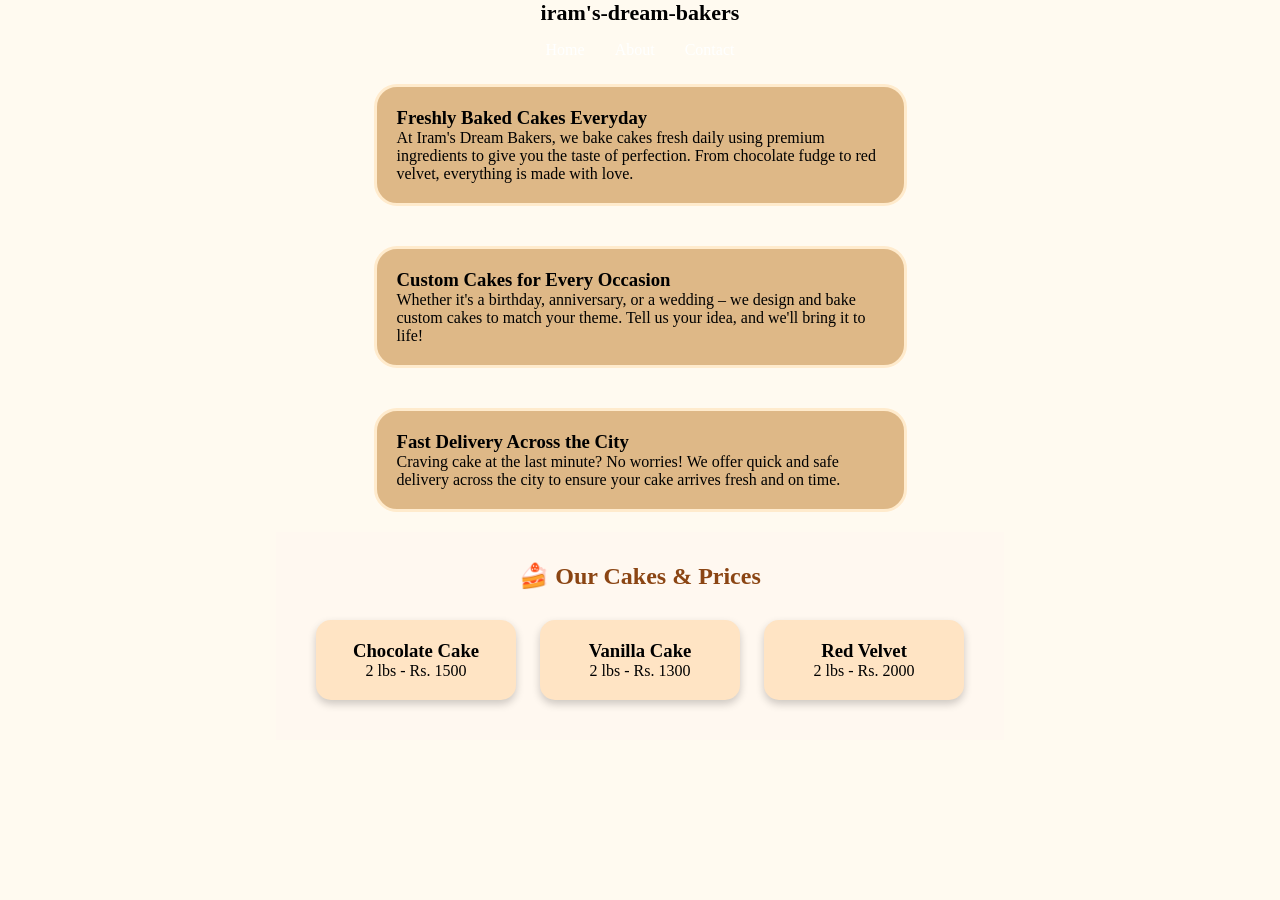
<file: index.html>
<!DOCTYPE html>
<html lang="en">
<head>
    <meta charset="UTF-8">
    <meta name="viewport" content="width=device-width, initial-scale=1.0">
    <title>Document</title>
  <link rel="stylesheet" href="style.css">
</head>
<body>
    
    
    <header>
        <nav>
          <div class="left">iram's-dream-bakers</div>
          <div class="right">
            <ul>
              <li><a href="/home section.html">Home</a></li>
              <li><a href="/about.html">About</a></li>
              <li><a href="/contect.html">Contact</a></li>
            </ul>
          </div>
        </nav>
      </header>
      
    
    
      <div class="container">
        <h3>Freshly Baked Cakes Everyday</h3>
        <p id="first">
          At Iram's Dream Bakers, we bake cakes fresh daily using premium ingredients to give you the taste of perfection. From chocolate fudge to red velvet, everything is made with love.
        </p>
      </div>
      
      <div class="container">
        <h3>Custom Cakes for Every Occasion</h3>
        <p id="second">
          Whether it's a birthday, anniversary, or a wedding – we design and bake custom cakes to match your theme. Tell us your idea, and we'll bring it to life!
        </p>
      </div>
      
      <div class="container">
        <h3>Fast Delivery Across the City</h3>
        <p id="third">
          Craving cake at the last minute? No worries! We offer quick and safe delivery across the city to ensure your cake arrives fresh and on time.
        </p>
      </div>
      

          
          <section class="rate-cards">
            <h2>🍰 Our Cakes & Prices</h2>
            <div class="card">
              <h3>Chocolate Cake</h3>
              <p>2 lbs - Rs. 1500</p>
            </div>
            <div class="card">
              <h3>Vanilla Cake</h3>
              <p>2 lbs - Rs. 1300</p>
            </div>
            <div class="card">
              <h3>Red Velvet</h3>
              <p>2 lbs - Rs. 2000</p>
            </div>
          </section>
          
</body>
</html>







        <!-- <section class="rate-list">
            <h2>🍰 Cake Rate List</h2>
            <table>
              <thead>
                <tr>
                  <th>Cake Name</th>
                  <th>Size</th>
                  <th>Price (Rs.)</th>
                </tr>
              </thead>
              <tbody>
                <tr>
                  <td>Chocolate Fudge Cake</td>
                  <td>2 lbs</td>
                  <td>1500</td>
                </tr>
                <tr>
                  <td>Black Forest Cake</td>
                  <td>2.5 lbs</td>
                  <td>1800</td>
                </tr>
                <tr>
                  <td>Red Velvet Cake</td>
                  <td>2 lbs</td>
                  <td>2000</td>
                </tr>
                <tr>
                  <th>desart Name</th>
                  <th>Size</th>
                  <th>Price (Rs.)</th>
                </tr>
              </thead>
              <tbody>
                <tr>
                  <td>Chocolate Fudge Cake</td>
                  <td>2 lbs</td>
                  <td>1500</td>
                </tr>
                <tr>
                  <td>Black Forest Cake</td>
                  <td>2.5 lbs</td>
                  <td>1800</td>
                </tr>
                <tr>
                  <td>Red Velvet Cake</td>
                  <td>2 lbs</td>
                  <td>2000</td>
                </tr>
                <tr>
                  <th>Cake Name</th>
                  <th>Size</th>
                  <th>Price (Rs.)</th>
                </tr>
              </thead>
              <tbody>
                <tr>
                  <td>Chocolate Fudge Cake</td>
                  <td>2 lbs</td>
                  <td>1500</td>
                </tr>
                <tr>
                  <td>Black Forest Cake</td>
                  <td>2.5 lbs</td>
                  <td>1800</td>
                </tr>
                <tr>
                  <td>Red Velvet Cake</td>
                  <td>2 lbs</td>
                  <td>2000</td>
                </tr>
              </tbody>
            </table>
          </section> -->
</file>
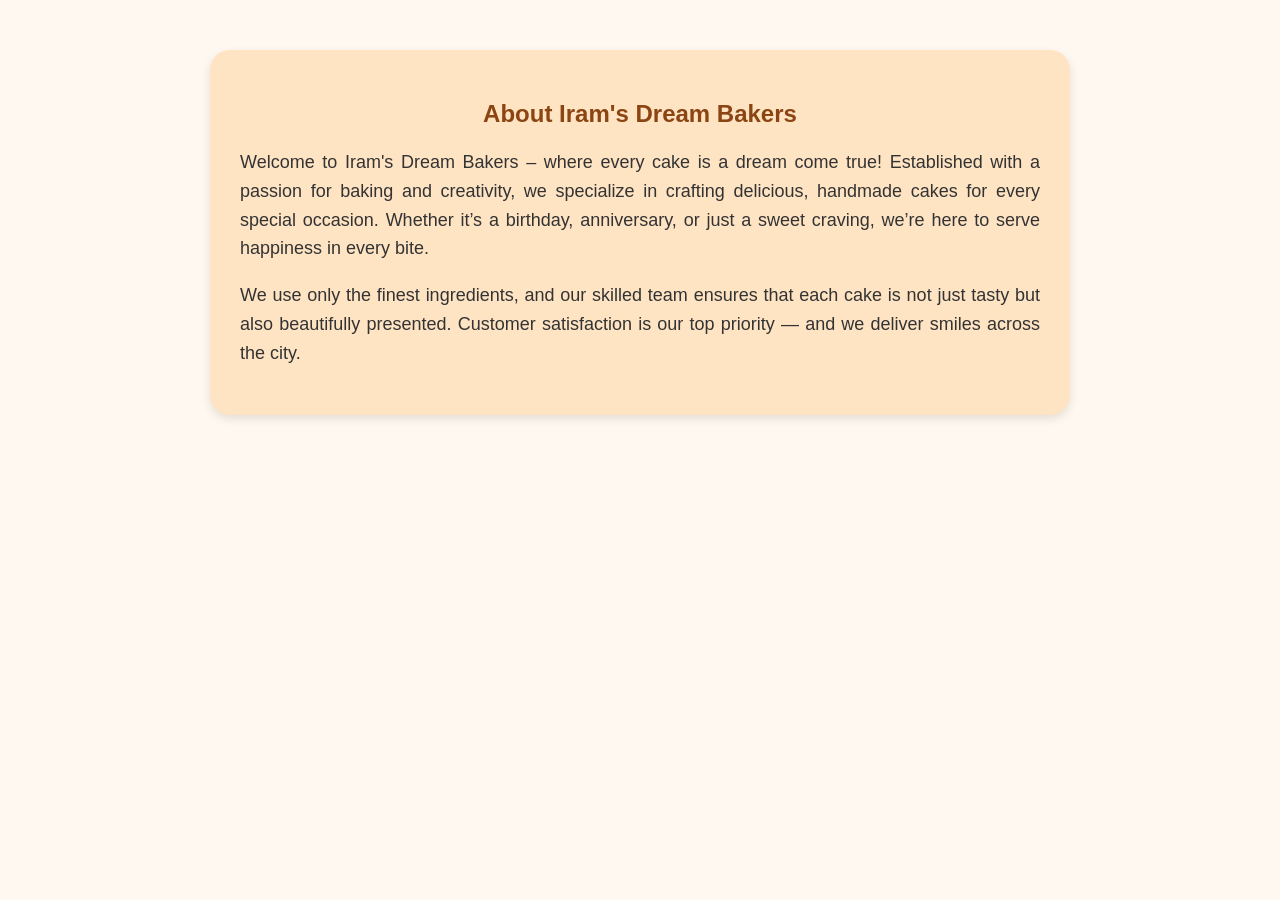
<file: about.html>
<!DOCTYPE html>
<html lang="en">
<head>
  <meta charset="UTF-8">
  <meta name="viewport" content="width=device-width, initial-scale=1.0">
  <title>About Us - Iram's Dream Bakers</title>

  <style>
    body {
      font-family: Arial, sans-serif;
      background-color: #fff8f0;
      margin: 0;
      padding: 0;
    }

    .about-section {
      max-width: 800px;
      margin: 50px auto;
      background-color: #ffe4c4;
      padding: 30px;
      border-radius: 20px;
      box-shadow: 0 4px 10px rgba(0, 0, 0, 0.1);
    }

    .about-section h2 {
      text-align: center;
      color: #8b4513;
      margin-bottom: 20px;
    }

    .about-section p {
      font-size: 18px;
      line-height: 1.6;
      color: #333;
      text-align: justify;
    }
  </style>
</head>
<body>

  <section class="about-section">
    <h2>About Iram's Dream Bakers</h2>
    <p>
      Welcome to Iram's Dream Bakers – where every cake is a dream come true! Established with a passion for baking and creativity, we specialize in crafting delicious, handmade cakes for every special occasion. Whether it’s a birthday, anniversary, or just a sweet craving, we’re here to serve happiness in every bite.
    </p>
    <p>
      We use only the finest ingredients, and our skilled team ensures that each cake is not just tasty but also beautifully presented. Customer satisfaction is our top priority — and we deliver smiles across the city.
    </p>
  </section>

</body>
</html>
</file>
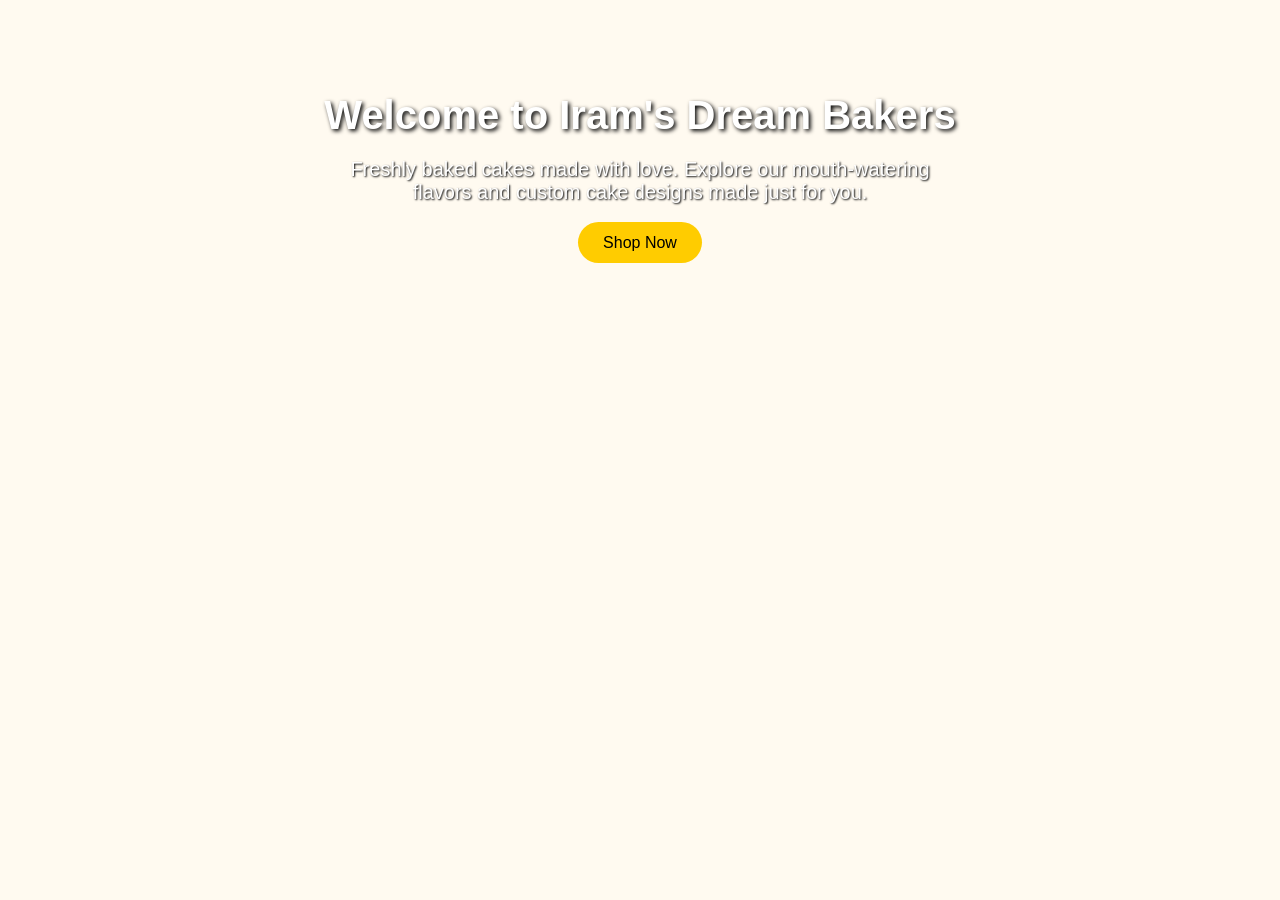
<file: home section.html>
<!DOCTYPE html>
<html lang="en">
<head>
  <meta charset="UTF-8">
  <meta name="viewport" content="width=device-width, initial-scale=1.0">
  <title>Home - Iram's Dream Bakers</title>

  <style>
    body {
      margin: 0;
      font-family: 'Segoe UI', Tahoma, Geneva, Verdana, sans-serif;
      background-color: #fffaf0;
    }

    .home-section {
      text-align: center;
      padding: 60px 20px;
      background: url('https://images.unsplash.com/photo-1604916326406-cdf222ea66b7') no-repeat center center/cover;
      color: white;
    }

    .home-section h1 {
      font-size: 40px;
      margin-bottom: 20px;
      text-shadow: 2px 2px 4px #000;
    }

    .home-section p {
      font-size: 20px;
      max-width: 600px;
      margin: 0 auto 30px;
      text-shadow: 1px 1px 2px #000;
    }

    .btn {
      padding: 12px 25px;
      background-color: #ffcc00;
      color: black;
      border: none;
      border-radius: 25px;
      font-size: 16px;
      cursor: pointer;
      transition: background-color 0.3s;
      text-decoration: none;
    }

    .btn:hover {
      background-color: #e6b800;
    }
  </style>
</head>
<body>

  <section class="home-section">
    <h1>Welcome to Iram's Dream Bakers</h1>
    <p>Freshly baked cakes made with love. Explore our mouth-watering flavors and custom cake designs made just for you.</p>
    <a href="https://www.instagram.com/yourusername" target="_blank" class="btn">Shop Now</a>
  </section>

</body>
</html>
</file>
<file: style.css>
* {
    margin: 0;
    padding: 0;
    box-sizing: border-box;
}


  

  .rate-cards {
    text-align: center;
    padding: 30px;
    background-color: #fff8f0;
  }
  
  .rate-cards h2 {
    margin-bottom: 20px;
    color: #8b4513;
  }
  
  .card {
    display: inline-block;
    background-color: #ffe4c4;
    padding: 20px;
    margin: 10px;
    border-radius: 15px;
    width: 200px;
    box-shadow: 0 4px 8px rgba(0,0,0,0.2);
  }
  

body{
    
        margin: 0;
        padding: 0;
        background-color: #fffaf0;
        display: flex;
        flex-direction: column;
        align-items: center;
      
    
}
    
.container {
    background-color: burlywood;
    border: 3px solid blanchedalmond;
    width: 90%;               
    max-width: 533px;        
    margin: 20px auto;
    padding: 20px;
    border-radius: 23px;
    box-sizing: border-box;
  }
  

        /

/* Navbar */
nav {
    display: flex;
    flex-direction: column;
    align-items: center;
    background-color: black;
    color: white;
    padding: 10px;
  }
  
  .left {
    font-size: 22px;
    font-weight: bold;
    margin-bottom: 10px;
    text-align: center;
  }
  
  .right ul {
    display: flex;
    flex-wrap: wrap;
    justify-content: center;
    list-style: none;
    padding: 0;
    margin: 0;
  }
  
  .right ul li {
    margin: 5px 15px;
  }
  
  .right ul li a {
    color: white;
    text-decoration: none;
    font-size: 16px;
    transition: color 0.3s;
  }
  
  .right ul li a:hover {
    color: #ffcc00;
    cursor: pointer;
  }
  














/* .rate-list {
    padding: 30px;
    text-align: center;
    background-color: #fff5e6;
  }
  
  .rate-list h2 {
    margin-bottom: 20px;
    color: #663300;
  }
  
  table {
    width: 80%;
    margin: auto;
    border-collapse: collapse;
    background-color: #fff;
    box-shadow: 0 0 10px #ccc;
  }
  
  th, td {
    padding: 15px;
    border: 1px solid #ddd;
  }
  
  th {
    background-color: #f57c00;
    color: white;
  } */

  * we can set margin/padding for too, bottom, left and right like this */
        /* padding for too, bottom, left and right like this 
        padding for too, bottom, left and right like this 
        padding for too, bottom, left and right like this  */

        
         /* padding-top: 70px;
         padding-bottom: 70px;  
         padding-right: 70px;  
         padding-left: 70px; */

         /* margin-top: 3px;
         margin-bottom: 5px;
         margin-left: 34px;
         margin-right: 5px; */

         /* margin = bottom, left and right like this */
         /* padding = bottom, left and right like this  */
         /* padding = bottom, left and right like this  */
         
          
         /* padding = bottom, left and right like this  */
         /* margin = bottom, left and right like this  */

           /* padding = top bottom right left  */
</file>
